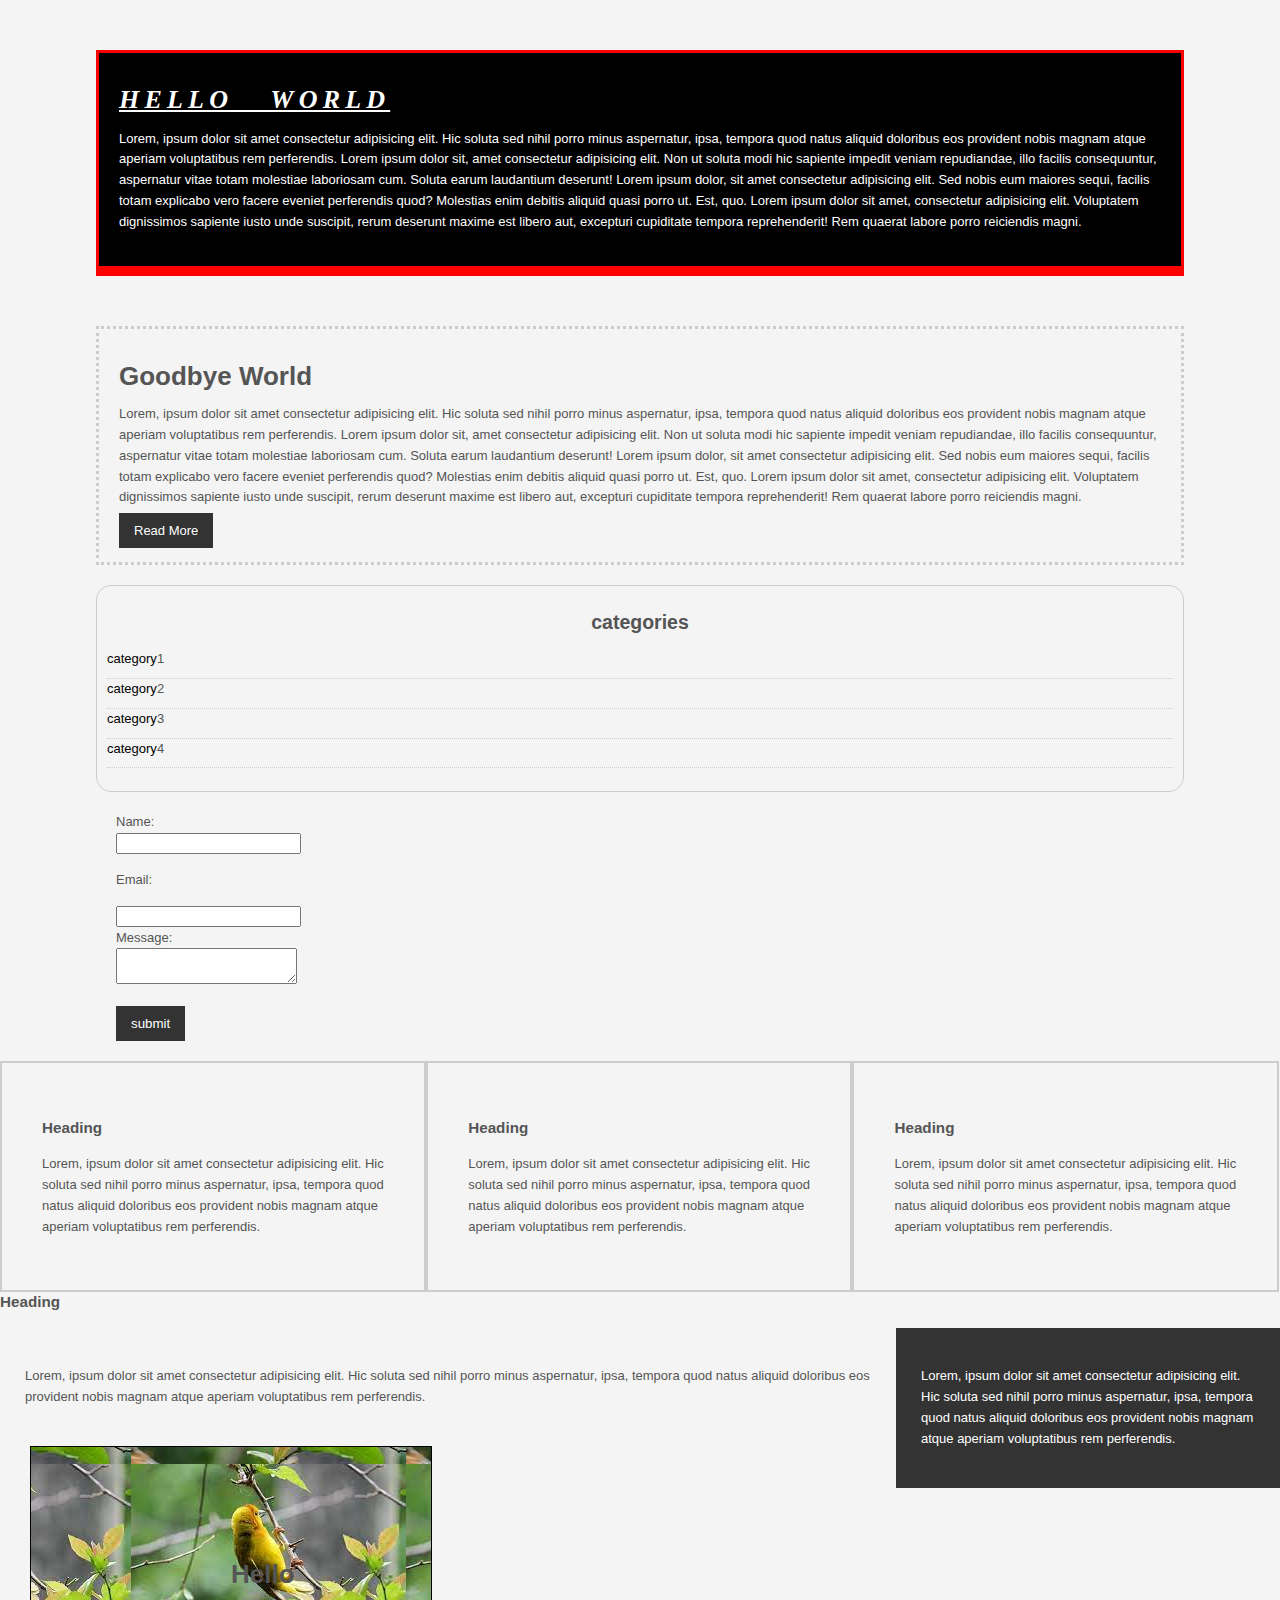
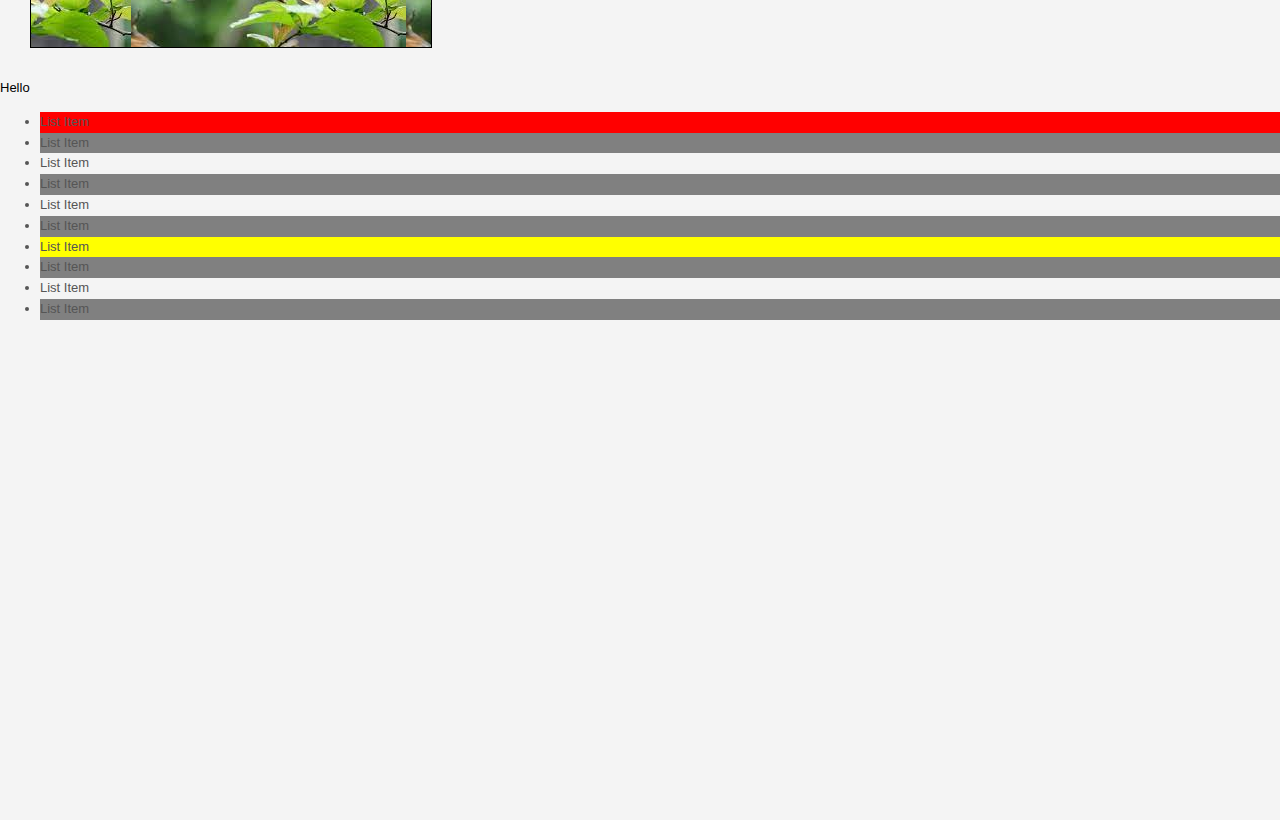
<file: CSS Cheet Cheat/index.html>
<!DOCTYPE html>
<html lang="en">
<head>
    <meta charset="UTF-8">
    <meta http-equiv="X-UA-Compatible" content="IE=edge">
    <meta name="viewport" content="width=device-width, initial-scale=1.0">
    <title>CSS Cheat Sheet</title>
    <link rel="stylesheet" href="CSS/style.css">
</head>
<body>
    <div class="container">
    <div class="box-1">
   <h1>Hello World</h1> 
   <p>Lorem, ipsum dolor sit amet consectetur adipisicing elit. Hic soluta sed nihil porro minus aspernatur, ipsa, tempora quod natus aliquid doloribus eos provident nobis magnam atque aperiam voluptatibus rem perferendis.
Lorem ipsum dolor sit, amet consectetur adipisicing elit. Non ut soluta modi hic sapiente impedit veniam repudiandae, illo facilis consequuntur, aspernatur vitae totam molestiae laboriosam cum. Soluta earum laudantium deserunt!
Lorem ipsum dolor, sit amet consectetur adipisicing elit. Sed nobis eum maiores sequi, facilis totam explicabo vero facere eveniet perferendis quod? Molestias enim debitis aliquid quasi porro ut. Est, quo.
Lorem ipsum dolor sit amet, consectetur adipisicing elit. Voluptatem dignissimos sapiente iusto unde suscipit, rerum deserunt maxime est libero aut, excepturi cupiditate tempora reprehenderit! Rem quaerat labore porro reiciendis magni.
</p>
</div>
</div>
<div class="container">
    <div class="box-2">
   <h1>Goodbye World</h1> 
   <p>Lorem, ipsum dolor sit amet consectetur adipisicing elit. Hic soluta sed nihil porro minus aspernatur, ipsa, tempora quod natus aliquid doloribus eos provident nobis magnam atque aperiam voluptatibus rem perferendis.
Lorem ipsum dolor sit, amet consectetur adipisicing elit. Non ut soluta modi hic sapiente impedit veniam repudiandae, illo facilis consequuntur, aspernatur vitae totam molestiae laboriosam cum. Soluta earum laudantium deserunt!
Lorem ipsum dolor, sit amet consectetur adipisicing elit. Sed nobis eum maiores sequi, facilis totam explicabo vero facere eveniet perferendis quod? Molestias enim debitis aliquid quasi porro ut. Est, quo.
Lorem ipsum dolor sit amet, consectetur adipisicing elit. Voluptatem dignissimos sapiente iusto unde suscipit, rerum deserunt maxime est libero aut, excepturi cupiditate tempora reprehenderit! Rem quaerat labore porro reiciendis magni.
</p>
<a class="button" href="">Read More</a>
</div>
<div class="categories">
<h2>categories</h2>
<ul>
    <li><a href="#">category</a>1</li>
    <li><a href="#">category</a>2</li>
    <li><a href="#">category</a>3</li>
    <li><a href="#">category</a>4</li>
</ul>
</div>
<form class="my-form">
    <div class="form-group">
        <label>Name:</label>
        <input type="text" name="">
     </div>
     <div>
     <label class="form-group">Email:</label>
     <input type="Email" name="Email">
     </div>
     <div class="form-group">
     <label>Message:</label>
     <textarea name="Message"></textarea>
     </div>
     <input class="button" type="submit" value="submit">
</form>
    </div>

<div class="block">
    <h3>Heading</h3>
    <p>Lorem, ipsum dolor sit amet consectetur adipisicing elit. Hic soluta sed nihil porro minus aspernatur, ipsa, tempora quod natus aliquid doloribus eos provident nobis magnam atque aperiam voluptatibus rem perferendis.
    </p> 
</div>

<div class="block">
    <h3>Heading</h3>
    <p>Lorem, ipsum dolor sit amet consectetur adipisicing elit. Hic soluta sed nihil porro minus aspernatur, ipsa, tempora quod natus aliquid doloribus eos provident nobis magnam atque aperiam voluptatibus rem perferendis.
    </p> 
</div>

<div class="block">
    <h3>Heading</h3>
    <p>Lorem, ipsum dolor sit amet consectetur adipisicing elit. Hic soluta sed nihil porro minus aspernatur, ipsa, tempora quod natus aliquid doloribus eos provident nobis magnam atque aperiam voluptatibus rem perferendis.
    </p> 
</div>

<div class="clr">
        <h3>Heading</h3>
        

<div id="main-block">
        <p>Lorem, ipsum dolor sit amet consectetur adipisicing elit. Hic soluta sed nihil porro minus aspernatur, ipsa, tempora quod natus aliquid doloribus eos provident nobis magnam atque aperiam voluptatibus rem perferendis.
        </p> 
</div>

<div id="sidebar">
        <p>Lorem, ipsum dolor sit amet consectetur adipisicing elit. Hic soluta sed nihil porro minus aspernatur, ipsa, tempora quod natus aliquid doloribus eos provident nobis magnam atque aperiam voluptatibus rem perferendis.
        </p> 
</div>
</div>
<div class="clr"></div>


<div class="p-box">
    <h1>Hello</h1>
</div>
<div>
    <a class="fix me-button" href="">Hello</a>

</div>

<ul class="my-list">
    <li>List Item</li>
    <li>List Item</li>
    <li>List Item</li>
    <li>List Item</li>
    <li>List Item</li>
    <li>List Item</li>
    <li>List Item</li>
    <li>List Item</li>
    <li>List Item</li>
    <li>List Item</li>

</ul>













    <div style="margin-top: 500px;">

    </div>
</body>
</html>












</form>
</div>
</body>
</html>
</file>
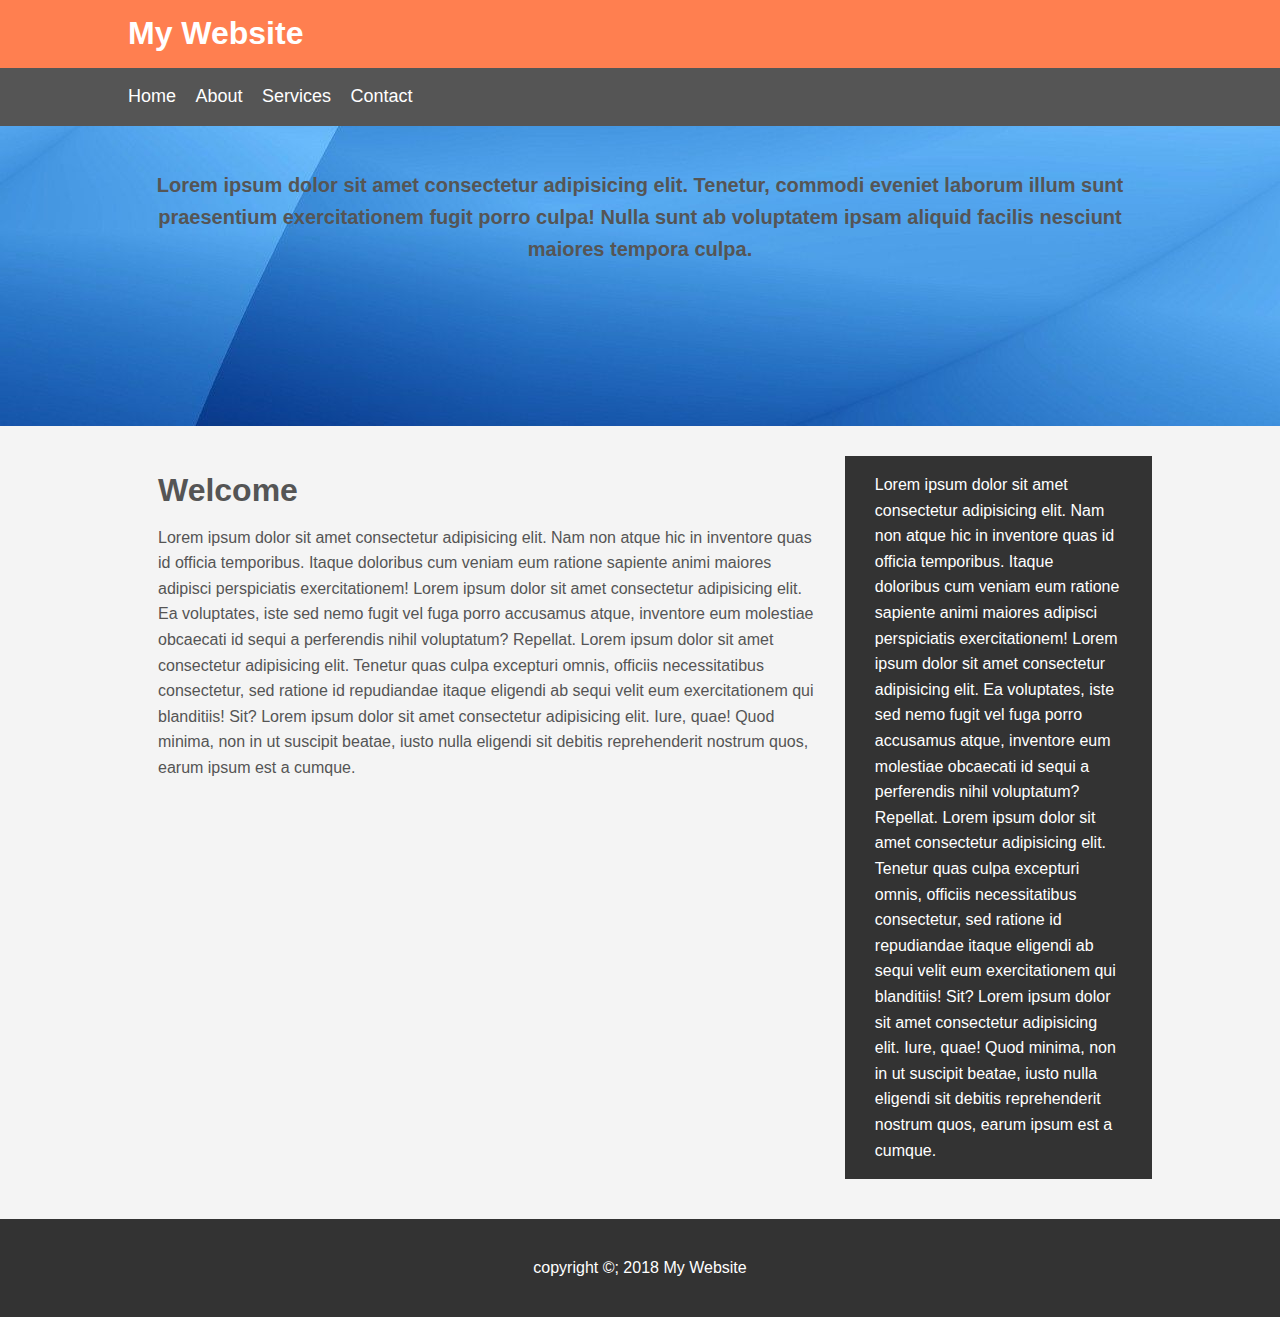
<file: My Website/index.html>
<!DOCTYPE html>
<html lang="en">
<head>
    <meta charset="UTF-8">
    <meta http-equiv="X-UA-Compatible" content="IE=edge">
    <meta name="viewport" content="width=device-width, initial-scale=1.0">
    <title>My Website</title>
    <link rel="stylesheet" href="CSS/Styles.css">
</head>
<body>
    <header id="main-header">
        <div class="container">
        <h1>My Website</h1>
    </div>
    </header>
    
<nav id="navbar">
    <div class="container">
        <ul>
            <li><a href="#">Home</a></li>
            <li><a href="#">About</a></li>
            <li><a href="#">Services</a></li>
            <li><a href="#">Contact</a></li>

        </ul>
    </div>
</nav>
<section id="showcase">
    <div class="container">
        <h1>Lorem ipsum dolor sit amet consectetur adipisicing elit. Tenetur, commodi eveniet laborum illum sunt praesentium exercitationem fugit porro culpa! Nulla sunt ab voluptatem ipsam aliquid facilis nesciunt maiores tempora culpa.</h1>
    </div>
</section>
<div class="container">
<section id="main">
    <h1>Welcome</h1>
    <p>Lorem ipsum dolor sit amet consectetur adipisicing elit. Nam non atque hic in inventore quas id officia temporibus. Itaque doloribus cum veniam eum ratione sapiente animi maiores adipisci perspiciatis exercitationem!
Lorem ipsum dolor sit amet consectetur adipisicing elit. Ea voluptates, iste sed nemo fugit vel fuga porro accusamus atque, inventore eum molestiae obcaecati id sequi a perferendis nihil voluptatum? Repellat.
Lorem ipsum dolor sit amet consectetur adipisicing elit. Tenetur quas culpa excepturi omnis, officiis necessitatibus consectetur, sed ratione id repudiandae itaque eligendi ab sequi velit eum exercitationem qui blanditiis! Sit?
Lorem ipsum dolor sit amet consectetur adipisicing elit. Iure, quae! Quod minima, non in ut suscipit beatae, iusto nulla eligendi sit debitis reprehenderit nostrum quos, earum ipsum est a cumque.
</p>
</section>

<aside id="sidebar">
    <p>Lorem ipsum dolor sit amet consectetur adipisicing elit. Nam non atque hic in inventore quas id officia temporibus. Itaque doloribus cum veniam eum ratione sapiente animi maiores adipisci perspiciatis exercitationem!
        Lorem ipsum dolor sit amet consectetur adipisicing elit. Ea voluptates, iste sed nemo fugit vel fuga porro accusamus atque, inventore eum molestiae obcaecati id sequi a perferendis nihil voluptatum? Repellat.
        Lorem ipsum dolor sit amet consectetur adipisicing elit. Tenetur quas culpa excepturi omnis, officiis necessitatibus consectetur, sed ratione id repudiandae itaque eligendi ab sequi velit eum exercitationem qui blanditiis! Sit?
        Lorem ipsum dolor sit amet consectetur adipisicing elit. Iure, quae! Quod minima, non in ut suscipit beatae, iusto nulla eligendi sit debitis reprehenderit nostrum quos, earum ipsum est a cumque.
        </p>
</aside>
</div>
<footer id="main-footer">
    <p>copyright &copy;; 2018 My Website</p>
</footer>




</body>
</html>
</file>
<file: CSS Cheet Cheat/CSS/style.css>
body{
    background-color: #f4f4f4;
    color: #555555;
    font-family: Arial, Helvetica, sans-serif;
    font-size: 13px;
    font-weight: normal;
    line-height: 1.3rem;
    margin: 0;
}
a{
text-decoration: none;
color: #000;
}
a:hover{
    color: red;
}
a:active{
color: green;
}
a:visited{
}
.container{
    width: 85%;
    margin: auto;
}
.button{
    background-color: #333;
    color: #fff;
    padding: 10px 15px;
    border: none;
}
.button:hover{
    background-color: red;
    color: white;
}
.box-1{
    background-color:black;
    color: white;
    border: 5px red solid;
    border-width: 3px;
    border-bottom-width: 10px;

    padding-bottom: 20px;
    padding-top: 20px;
    padding-left: 20px;
    padding-right: 20px;

    margin-top: 20px;
    margin: 50px 0;
}
.box-1 h1{
    font-family: tahoma;
    font-weight: 800;
    font-style: italic;
    text-decoration: underline;
    text-transform: uppercase;
    letter-spacing: 0.2em;
    word-spacing: 1em;
}

.box-2{
    border: 3px dotted #ccc;
    padding: 20px;
    margin: 20px 0;

}
.categories{
    border:0.5px #ccc solid;
    padding: 10px;
    border-radius: 15px;
}


.categories h2{
    text-align: center;
    }
.categories ul{
    padding: 0;
    list-style: square;
    list-style: none;
}

.categories li{
    padding-bottom: 8px;
    border-bottom: 1px dotted #ccc;
}
.my-form{
    padding: 20px;
}
.my-form .form-group{
    padding-bottom: 15px;
}
.my-form label{
    display: block;
}
.my-form input [type-text] .my-form-textarea{
    padding: 8px;
    width: 100%;
}
.block{
    float: left;
    width: 33.3%;
    border: 2px #ccc solid;
    padding: 40px;
    box-sizing: border-box;
}
#main-block{
    float: left;
    width: 70%;
    padding: 25px;
box-sizing: border-box;
}
#sidebar{
float: right;
width: 30%;
background-color: #333;
color: #fff;
padding: 25px;
box-sizing: border-box;
}

    
.p-box{
    width: 400px;
    height: 200px;
    border: 1px solid #000;
    margin: 30px;
    text-align: center;
    display: flex;
    margin-top: 30px;
    position: relative;
    background-image: url(../img/download.jpg);
    background-position: 100px 200px;
}
.p-box h1{
    top: 100px;
    position: absolute;
    left: 200px;
}

.fix-me{
    position: fixed;
    top: 400px;
}
.my-list li:first-child{
background-color: red;
}

.my-list li:last-child{
    background-color: blue;
}

.my-list li:nth-child(4){
    background-color: green;
}

.my-list li:nth-child(7){
    background-color: yellow;
}

.my-list li:nth-child(even){
    background-color: grey;
}
</file>
<file: My Website/CSS/Styles.css>
body{
    background-color: #f4f4f4;
    color: #555;
    font-family: Arial, Helvetica, sans-serif;
    font-size: 16px;
    line-height: 1.6em;
    margin: 0;
}

.container{
    width: 80%;
    margin: auto;
    overflow: hidden;
}
#main-header{
background-color: coral;
color: #fff;
}
#navbar{
    background-color:#555;
    color: white;
}

#navbar ul{
    padding: 0;
    list-style: none;
}
#navbar li{
    display: inline;
}
#navbar a{
    color: #fff;
    text-decoration: none;
    font-size: 18px;
    padding-right: 15px;
}

#showcase{
    background-image: url(../img/showcase.image.jpg);
background-position: center right;
height: 300px;
margin-bottom: 30px;
text-align: center;
}

#showcase h1{
    color: #555;
    font-size: 20px;
    line-height: 1.6em;
    padding-top: 30px;

}
#main{
float: left;
width: 70%;
padding: 0 30px;
box-sizing: border-box;
}

#sidebar{
    float: right;
    width: 30%;
    padding: 0 30px;
    background: #333;
    color: #fff;
    box-sizing: border-box;
    }

#main-footer{
    background: #333;
    color: #fff;
    padding: 20px;
    text-align: center;
    margin-top: 40px;
}

@media(max-width:600px) {
    #main{
        width: 100px;
        float: none;
    }
    #sidebar{
        width: 100px;
        float: none;
    }
    }
</file>
